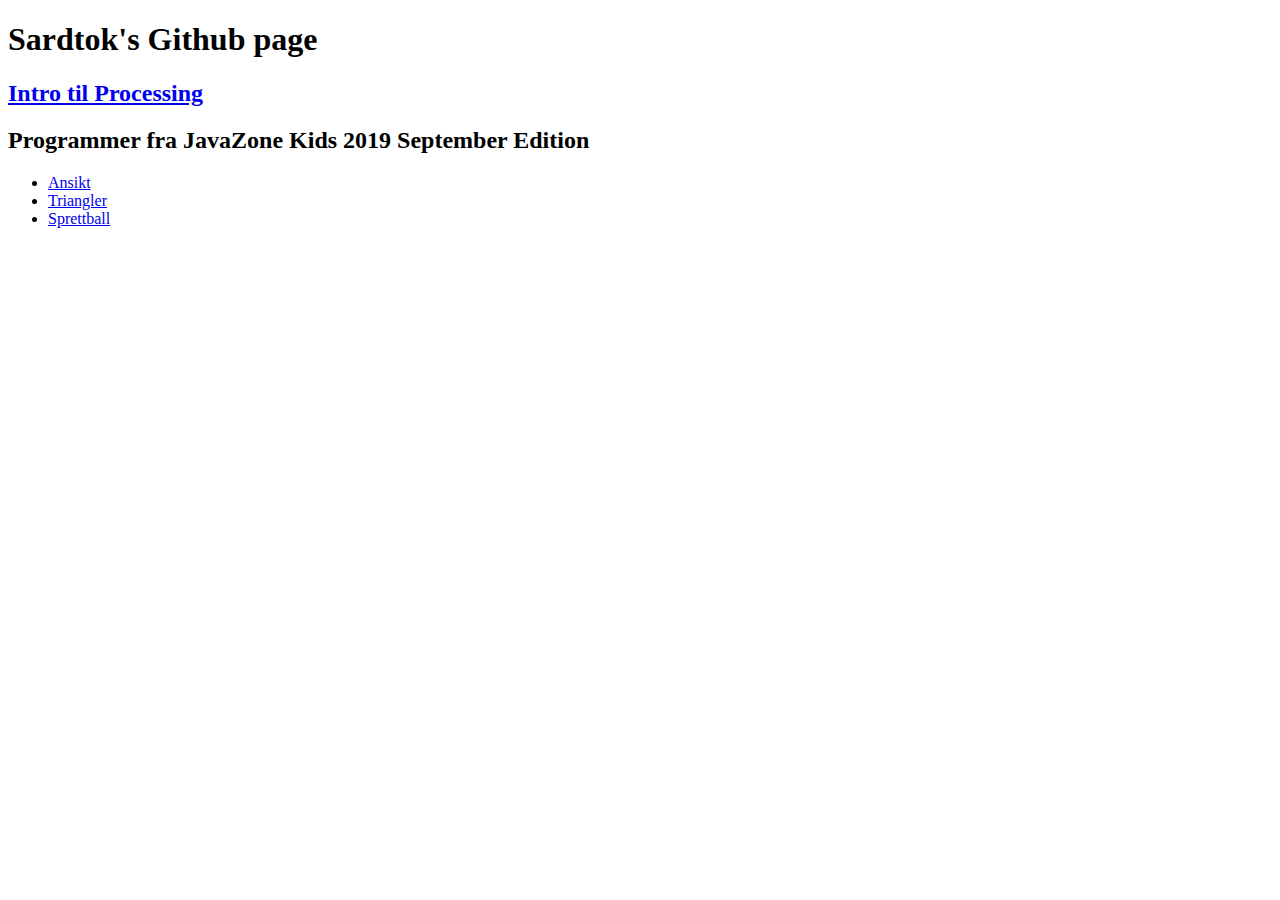
<file: index.html>
<!DOCTYPE html>
<html>
  <head>
    <title>Sardtok's Github page</title>
  </head>
  <body>
      <h1>Sardtok's Github page</h1>
      <h2><a href="ProcessingIntro.html">Intro til Processing</a></h2>
      <h2>Programmer fra JavaZone Kids 2019 September Edition</h2>
      <ul>
          <li><a href="https://gist.github.com/Sardtok/8984abb5a67d33c3fc1d3d20019eb2c9">Ansikt</a></li>
          <li><a href="https://gist.github.com/Sardtok/8f6a380754c303dcd8090978da02213c">Triangler</a></li>
          <li><a href="https://gist.github.com/Sardtok/b7c8c28554b214f53899993da09f2be2">Sprettball</a> </li>
      </ul>
  </body>
</html>
</file>
